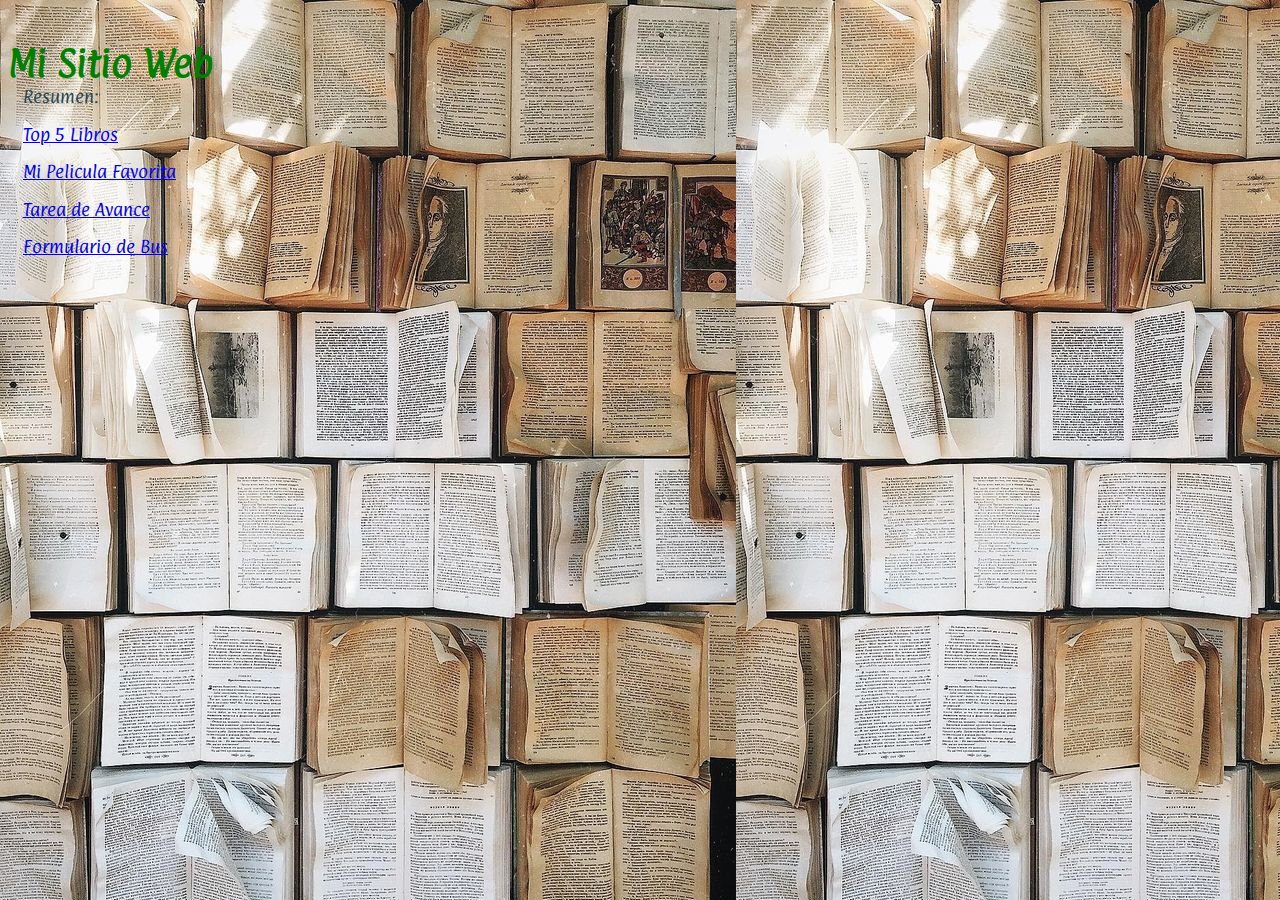
<file: index.html>
<!DOCTYPE html>
<html lang="en">
<head>
    <meta charset="UTF-8">
    <meta name="viewport" content="width=device-width, initial-scale=1.0">
    <link rel="apple-touch-icon" sizes="180x180" href="images/icons/apple-touch-icon.png">
    <link rel="icon" type="image/png" sizes="32x32" href="images/icons/favicon-32x32.png">
    <link rel="icon" type="image/png" sizes="16x16" href="iimages/icons/favicon-16x16.png">
    <link rel="manifest" href="images/icons/site.webmanifest">
    <meta name="msapplication-TileColor" content="#da532c">
    <meta name="theme-color" content="#ffffff">
    <link rel="stylesheet" href="css/styles.css">
    <title>Mi Sitio Web</title>
</head>
<body>
    <h1>Mi Sitio Web</h1>
    <p>
        Resumen:
    </p>
    <p background-color: "#d8da3d">
        <a href="top-5-libros.html" >Top 5 Libros</a>
    </p>
    <p>
        <a href="peli-favo.html"  >Mi Pelicula Favorita</a>
    </p>
    <p>
        <a href="tarea-1.html">Tarea de Avance</a>
    </p>
    <p>
        <a href="viaje-en-bus.html">Formulario de Bus</a>
    </p>
</body>
</html>
</file>
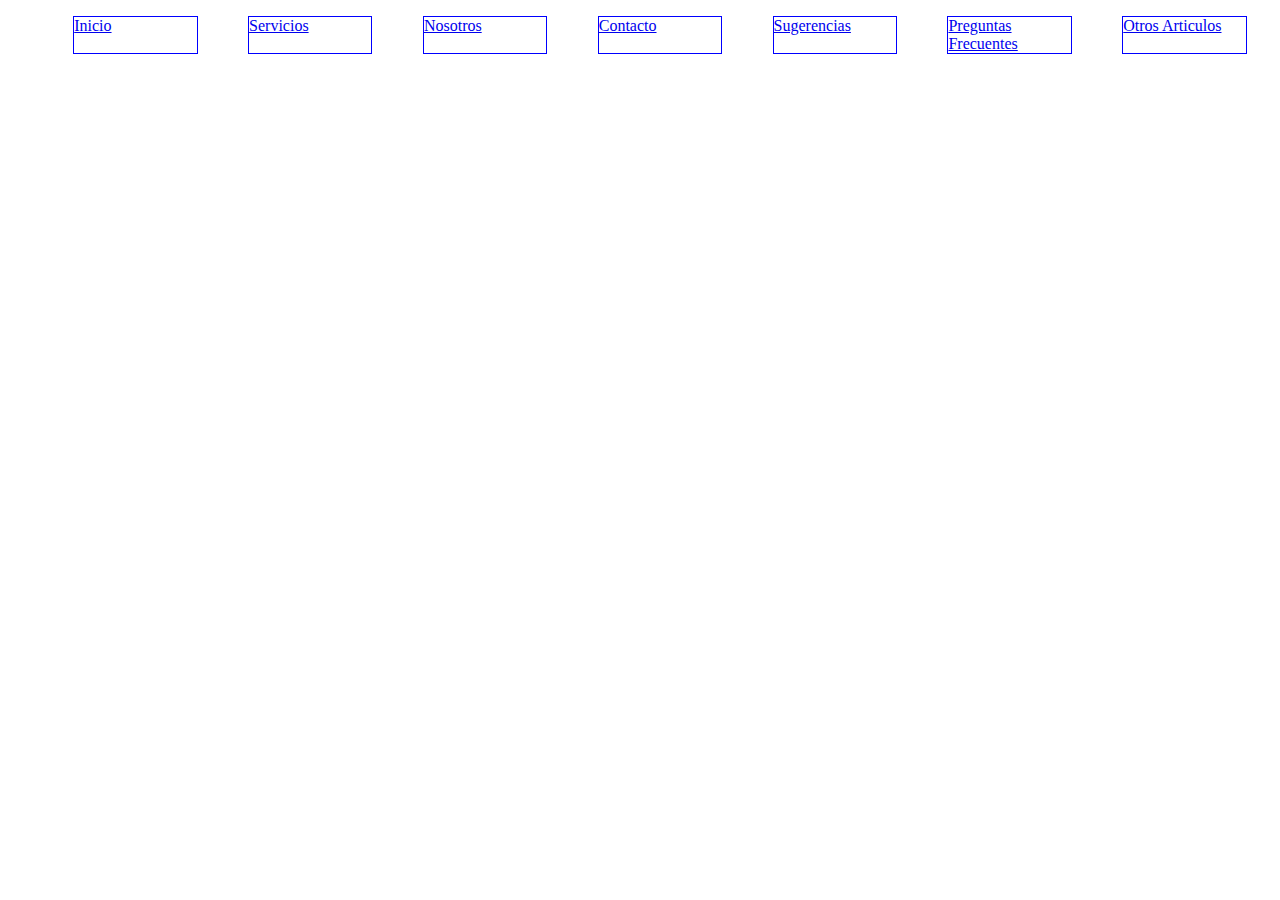
<file: flex-page.html>
<!DOCTYPE html>
<html lang="en">
<head>
    <meta charset="UTF-8">
    <meta name="viewport" content="width=device-width, initial-scale=1.0">
    <link rel="stylesheet" href="css/styless-flex.css">
    <title>Document</title>
</head>
<body>
    <ul>
        <li><a href="#">Inicio</a></li>
        <li><a href="#">Servicios</a></li>
        <li><a href="#">Nosotros</a></li>
        <li><a href="#">Contacto</a></li>
        <li><a href="#">Sugerencias</a></li>
        <li><a href="#">Preguntas Frecuentes</a></li>
        <li><a href="#">Otros Articulos</a></li>
    </ul>
</body>
</html>
</file>
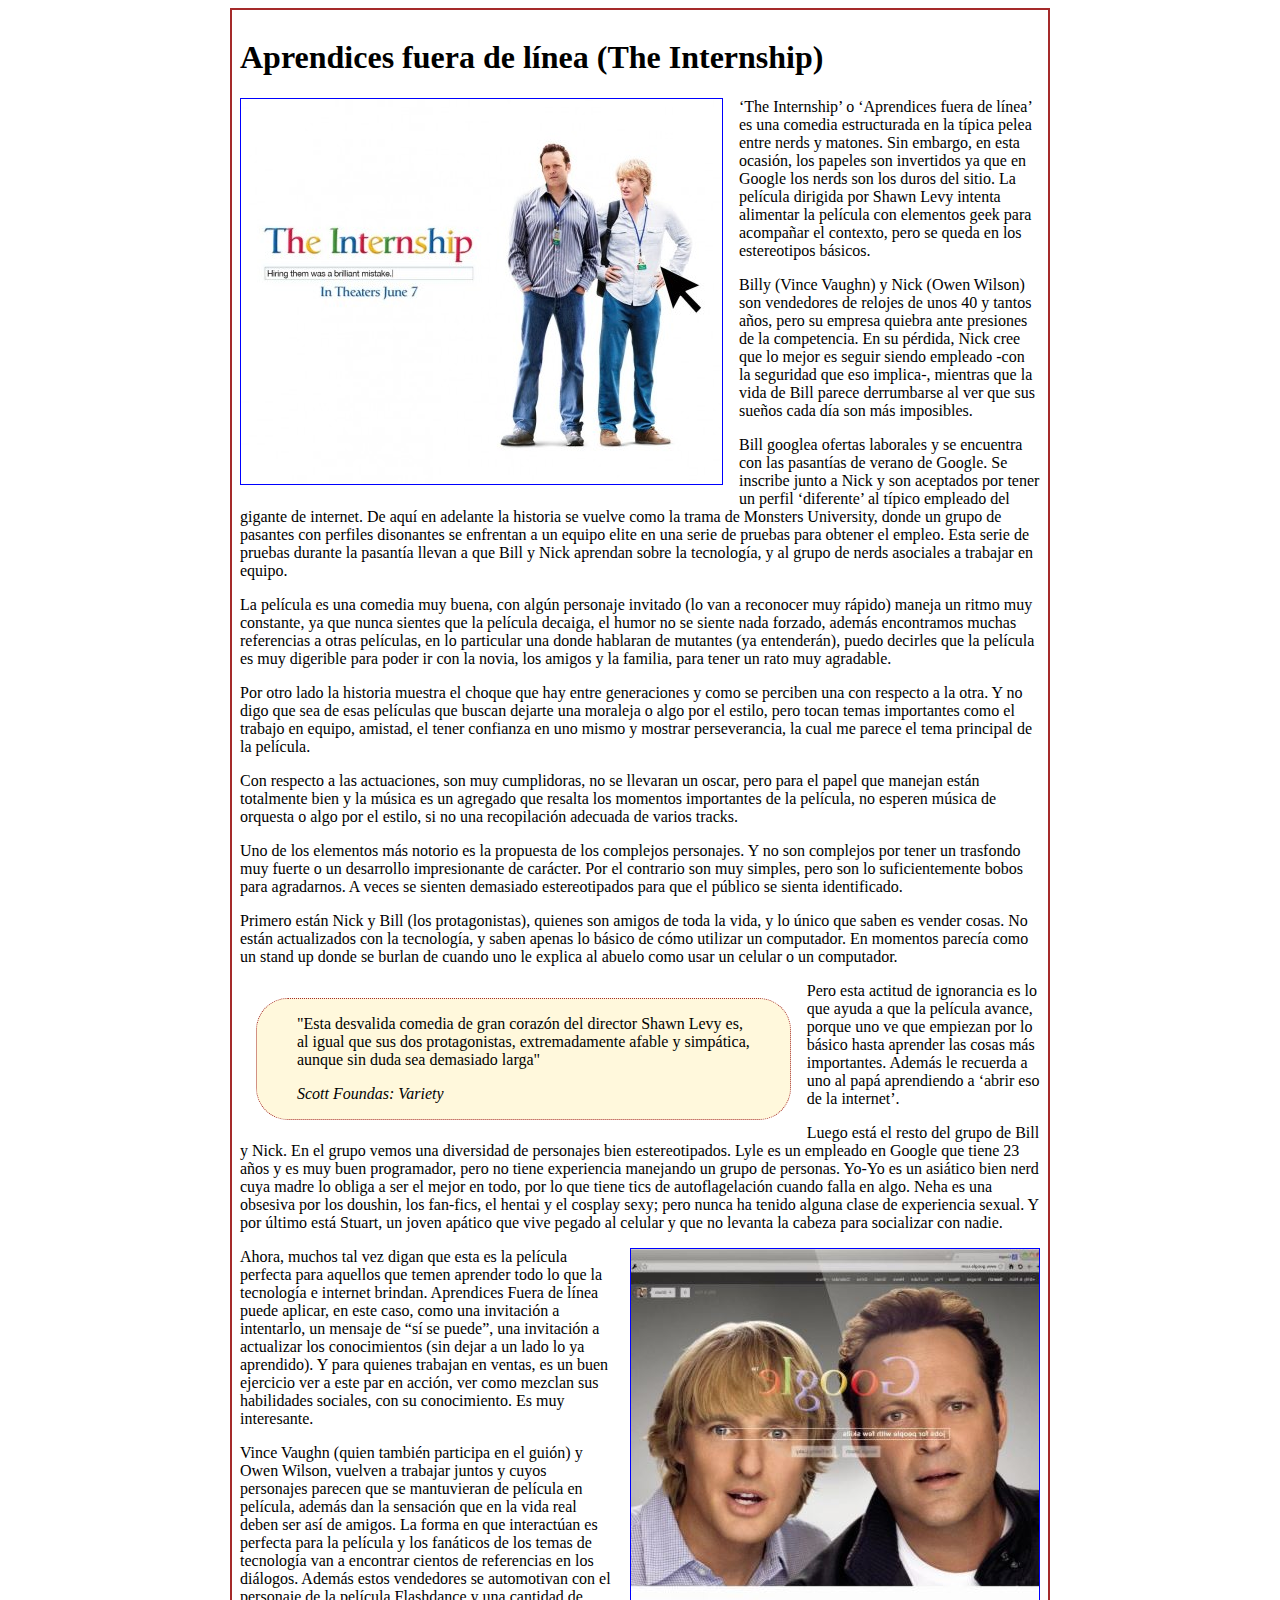
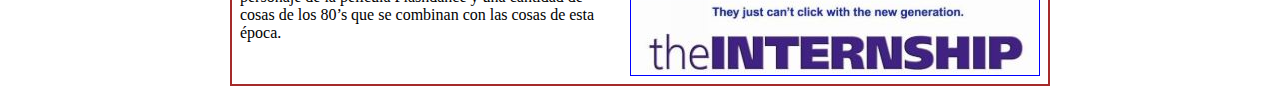
<file: peli-favo.html>
<!DOCTYPE html>
<html lang="en">
<head>
    <meta charset="UTF-8">
    <meta name="viewport" content="width=device-width, initial-scale=1.0">
    <link rel="apple-touch-icon" sizes="180x180" href="images/icons/apple-touch-icon.png">
    <link rel="icon" type="image/png" sizes="32x32" href="images/icons/favicon-32x32.png">
    <link rel="icon" type="image/png" sizes="16x16" href="iimages/icons/favicon-16x16.png">
    <link rel="manifest" href="images/icons/site.webmanifest">
    <meta name="msapplication-TileColor" content="#da532c">
    <meta name="theme-color" content="#ffffff">   
    <link rel="stylesheet" href="css/movies.css">

    <title>Resumen: Aprendices fuera de línea (The Internship)</title>
</head>
<body>
    <article>
        <h1>Aprendices fuera de línea (The Internship)</h1>
        <p>
            <img class="alinearizq" src="./images/internship-3.jpg" alt="internship">
            ‘The Internship’ o ‘Aprendices fuera de línea’ es una comedia estructurada en la 
            típica pelea entre nerds y matones. Sin embargo, en esta ocasión, los papeles 
            son invertidos ya que en Google los nerds son los duros del sitio. La película 
            dirigida por Shawn Levy intenta alimentar la película con elementos geek para 
            acompañar el contexto, pero se queda en los estereotipos básicos.
        </p>
        <p>
            Billy (Vince Vaughn) y Nick (Owen Wilson) son vendedores de relojes de 
            unos 40 y tantos años, pero su empresa quiebra ante presiones de la 
            competencia. En su pérdida, Nick cree que lo mejor es seguir siendo 
            empleado -con la seguridad que eso implica-, mientras que la vida de 
            Bill parece derrumbarse al ver que sus sueños cada día son más imposibles.
        </p>
        <p>
            Bill googlea ofertas laborales y se encuentra con las pasantías de 
            verano de Google. Se inscribe junto a Nick y son aceptados por 
            tener un perfil ‘diferente’ al típico empleado del gigante de 
            internet. De aquí en adelante la historia se vuelve como la 
            trama de Monsters University, donde un grupo de pasantes con 
            perfiles disonantes se enfrentan a un equipo elite en una serie 
            de pruebas para obtener el empleo. Esta serie de pruebas durante 
            la pasantía llevan a que Bill y Nick aprendan sobre la tecnología, 
            y al grupo de nerds asociales a trabajar en equipo.
        </p>
        <p>
            La película es una comedia muy buena, con algún personaje invitado (lo van a reconocer 
            muy rápido) maneja un ritmo muy constante, ya que nunca sientes que la película decaiga, 
            el humor no se siente nada forzado, además encontramos muchas referencias a otras películas, 
            en lo particular una donde hablaran de mutantes (ya entenderán), puedo decirles que la película 
            es muy digerible para poder ir con la novia, los amigos y la familia, para tener un rato muy agradable.
        </p>
        <p>
            Por otro lado la historia muestra el choque que hay entre generaciones y como se perciben una 
            con respecto a la otra. Y no digo que sea de esas películas que buscan dejarte una moraleja 
            o algo por el estilo, pero tocan temas importantes como el trabajo en equipo, amistad, el 
            tener confianza en uno mismo y mostrar perseverancia, la cual me parece el tema principal de la película.
        </p>
        <p>
            Con respecto a las actuaciones, son muy cumplidoras, no se llevaran un oscar, pero para el 
            papel que manejan están totalmente bien y la música es un agregado que resalta los momentos 
            importantes de la película, no esperen música de orquesta o algo por el estilo, si no una 
            recopilación adecuada de varios tracks.
        </p>
        <p>
            Uno de los elementos más notorio es la propuesta de los complejos personajes. 
            Y no son complejos por tener un trasfondo muy fuerte o un desarrollo impresionante 
            de carácter. Por el contrario son muy simples, pero son lo suficientemente bobos 
            para agradarnos. A veces se sienten demasiado estereotipados para que el público 
            se sienta identificado.
        </p>
        <p>
            Primero están Nick y Bill (los protagonistas), quienes son amigos de toda la vida, 
            y lo único que saben es vender cosas. No están actualizados con la tecnología, 
            y saben apenas lo básico de cómo utilizar un computador. En momentos parecía como 
            un stand up donde se burlan de cuando uno le explica al abuelo como usar un 
            celular o un computador.
        </p>
        <aside>
            <blockquote>
                <p>
                    "Esta desvalida comedia de gran corazón del director Shawn Levy es, 
                    <br>al igual que sus dos protagonistas, extremadamente afable y simpática, 
                    <br>aunque sin duda sea demasiado larga"                    
                </p>
                <cite>
                    Scott Foundas: Variety
                </cite>
            </blockquote>
        </aside>
        <P>
            Pero esta actitud de ignorancia es lo que ayuda a que la película avance, 
            porque uno ve que empiezan por lo básico hasta aprender las cosas más importantes. 
            Además le recuerda a uno al papá aprendiendo a ‘abrir eso de la internet’.
        </P>
        <p>
            Luego está el resto del grupo de Bill y Nick. En el grupo vemos una 
            diversidad de personajes bien estereotipados. Lyle es un empleado en 
            Google que tiene 23 años y es muy buen programador, pero no tiene 
            experiencia manejando un grupo de personas. Yo-Yo es un asiático bien 
            nerd cuya madre lo obliga a ser el mejor en todo, por lo que tiene tics 
            de autoflagelación cuando falla en algo. Neha es una obsesiva por los 
            doushin, los fan-fics, el hentai y el cosplay sexy; pero nunca ha tenido 
            alguna clase de experiencia sexual. Y por último está Stuart, un joven 
            apático que vive pegado al celular y que no levanta la cabeza para 
            socializar con nadie.
            <img class="alinearder" src="./images/internship-2.jpg" alt="Internship">
        </p>
        <p>
            Ahora, muchos tal vez digan que esta es la película perfecta para aquellos que temen 
            aprender todo lo que la tecnología e internet  brindan. Aprendices Fuera de línea puede aplicar, en este caso, 
            como una invitación a intentarlo, un mensaje de “sí se puede”, una invitación a 
            actualizar los conocimientos (sin dejar a un lado lo ya aprendido). Y para quienes 
            trabajan en ventas,  es un buen ejercicio ver a este par en acción, 
            ver como mezclan sus habilidades sociales, con su conocimiento. Es muy interesante. 
            </p>
        <p>
            Vince Vaughn (quien también participa en el guión) y Owen Wilson, vuelven a trabajar 
            juntos y cuyos personajes parecen que se mantuvieran de película en película, además dan la sensación 
            que en la vida real deben ser así de amigos. La forma en que interactúan es perfecta para 
            la película y los fanáticos de los temas de tecnología van a encontrar cientos de referencias 
            en los diálogos. Además estos vendedores se automotivan con el personaje de la película Flashdance 
            y una cantidad de cosas de los 80’s que se combinan con las cosas de esta época.
        </p>
    </article>
</body>
</html>
</file>
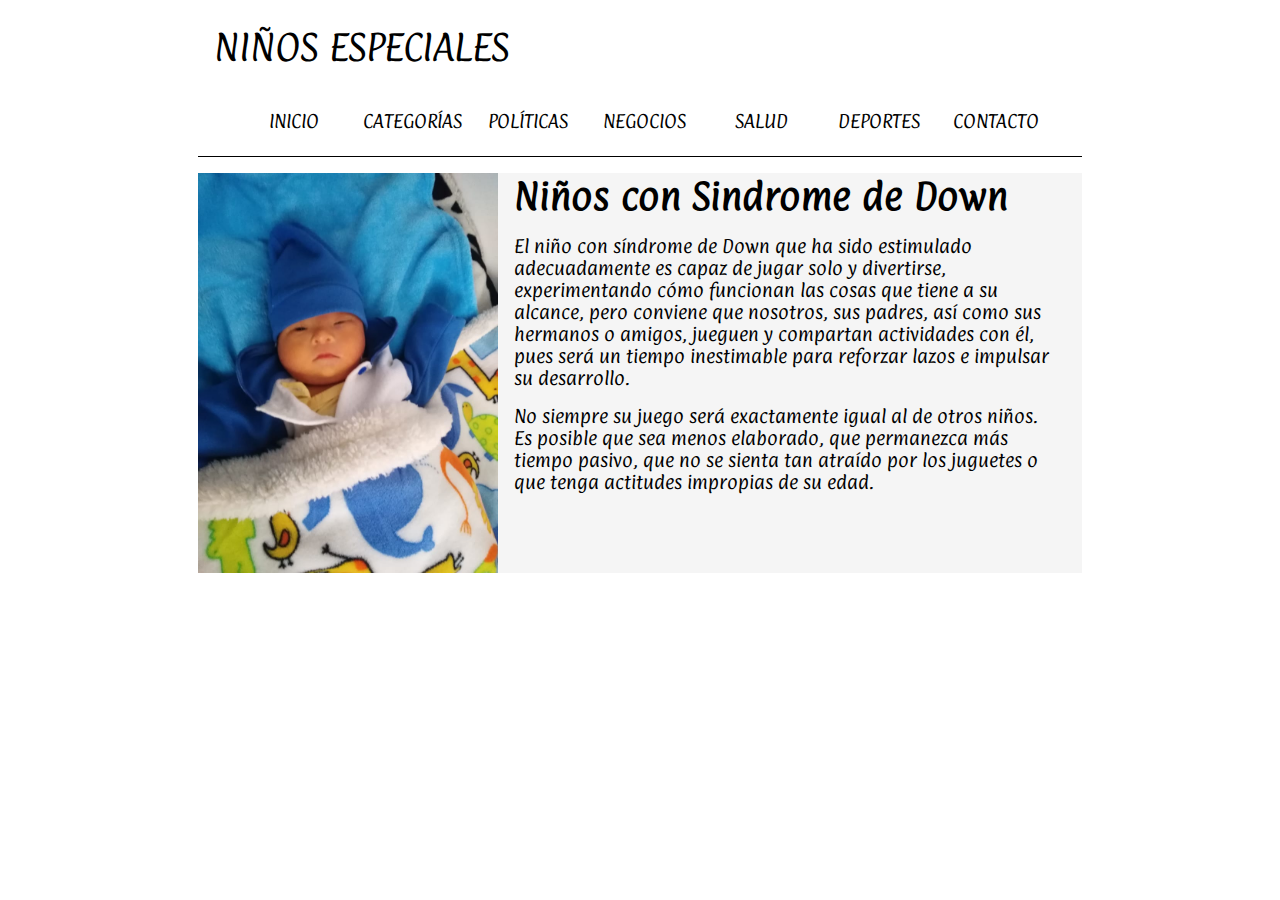
<file: tarea-1.html>
<!DOCTYPE html>
<html lang="en">
<head>
    <meta charset="UTF-8">
    <meta name="viewport" content="width=device-width, initial-scale=1.0">
    <link rel="apple-touch-icon" sizes="180x180" href="images/icons/apple-touch-icon.png">
    <link rel="icon" type="image/png" sizes="32x32" href="images/icons/favicon-32x32.png">
    <link rel="icon" type="image/png" sizes="16x16" href="iimages/icons/favicon-16x16.png">
    <link rel="manifest" href="images/icons/site.webmanifest">
    <meta name="msapplication-TileColor" content="#da532c">
    <meta name="theme-color" content="#ffffff">
    <title>Tarea</title>
    <link rel="stylesheet" href="css/styles-1.css">
</head>
<body>
    <header>
        NIÑOS ESPECIALES      
    </header>
    <nav>
        <ul>
            <li><a href="index.html">INICIO</a></li>
            <li><a href="#">CATEGORÍAS</a></li>
            <li><a href="#">POLÍTICAS</a></li>
            <li><a href="#">NEGOCIOS</a></li>
            <li><a href="#">SALUD</a></li>
            <li><a href="#">DEPORTES</a></li>
            <li><a href="#">CONTACTO</a></li>
        </ul>
    </nav>  
    <hr color="black" size=1 >
    <article>
        <img class="alinearizq" src="images/mi-bebe.jpeg" alt="Mi Bebé" width="300rem">
        
        <h1>Niños con Sindrome de Down</h1>
        <p>            
            El niño con síndrome de Down que ha sido estimulado adecuadamente es capaz de 
            jugar solo y divertirse, experimentando cómo funcionan las cosas que tiene a 
            su alcance, pero conviene que nosotros, sus padres, así como sus hermanos o 
            amigos, jueguen y compartan actividades con él, pues será un tiempo 
            inestimable para reforzar lazos e impulsar su desarrollo.
        </p>
        <p>
            No siempre su juego será exactamente igual al de otros niños. 
            Es posible que sea menos elaborado, que permanezca más tiempo pasivo, 
            que no se sienta tan atraído por los juguetes o que tenga actitudes 
            impropias de su edad.  
        </p>
    </article>
</body>
</html>
</file>
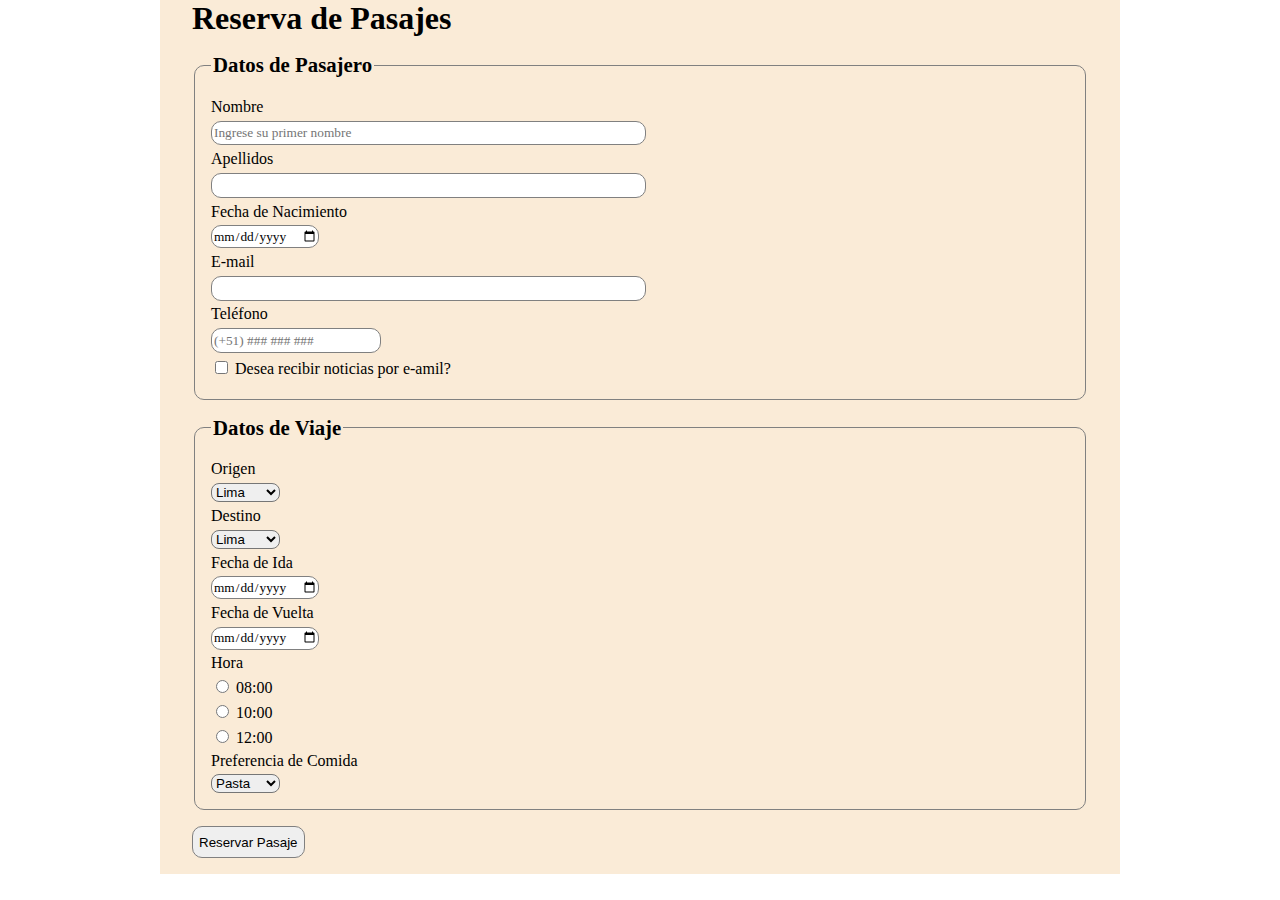
<file: viaje-en-bus.html>
<!DOCTYPE html>
<html lang="en">
<head>
    <meta charset="UTF-8">
    <meta name="viewport" content="width=device-width, initial-scale=1.0">
    <title>Reserva de Pasajes</title>
    <link rel="stylesheet" href="css/style-form.css">
</head>
<body>
    <div class="wrapper">
    <h1>Reserva de Pasajes</h1>
    <form action="">
        <fieldset>
        <legend>Datos de Pasajero</legend>
        <label for="nombre">Nombre</label>  
        <input type="text" name="nombre" id="nombre" placeholder="Ingrese su primer nombre">
        <label for="apellidos">Apellidos</label>  
        <input type="text" name="apellidos" id="apellidos">
        <label for="fec_nacimiento">Fecha de Nacimiento</label>  
        <input type="date" name="fec_nacimiento" id="fec_nacimiento">
        <label for="email">E-mail</label>  
        <input type="text" name="email" id="email">
        <label for="telefono">Teléfono</label>  
        <input type="tel" name="telefono" id="telefono" placeholder="(+51) ### ### ###" maxlength="9">
        <br>    
        <label for="noticias">
        <input type="checkbox" name="noticias" id="noticias">
        Desea recibir noticias por e-amil?</label> 
        </fieldset>
        <fieldset>
            <legend>Datos de Viaje</legend>
            <label for="origen">Origen</label>
            <select name="origen" id="origen">
                <option value="lima">Lima</option>
                <option value="pisco">Pisco</option>
                <option value="ica">Ica</option>
                <option value="chincha">Chincha</option>
            </select>
            <label for="destino">Destino</label>
            <select name="destino" id="destino">
                <option value="lima">Lima</option>
                <option value="pisco">Pisco</option>
                <option value="ica">Ica</option>
                <option value="chincha">Chincha</option>
            </select>
            <label for="fec_ida">Fecha de Ida</label>  
                <input type="date" name="fec_ida" id="fec_ida">
            <label for="fec_vuelta">Fecha de Vuelta</label>  
                <input type="date" name="fec_vuelta" id="fec_vuelta">
            <label for="">Hora </label>               
            <label for="hora8">
                <input type="radio" name="hora" id="hora8" value="8"> 
                08:00
            </label>
            <label for="hora10">
                <input type="radio" name="hora" id="hora10" value="10">
                10:00
            </label>            
            <label for="hora12">
                <input type="radio" name="hora" id="hora12" value="12">
                12:00
            </label>
        <label for="comida">Preferencia de Comida</label>
        <select name="comida" id="comida">
            <option value="pasta">Pasta</option>
            <option value="carne">Carne</option>
            <option value="pollo">Pollo</option>
            <option value="pescado">Pescado</option>           
        </select>
        </fieldset>        
        <button>Reservar Pasaje</button>
    </form>
    </div>
</body>
</html>
</file>
<file: css/styles.css>
@font-face {
    font-family: fuenteParrafo;
    src: url(Paprika-Regular.ttf);
}

@font-face {
    font-family: fuenteTitulo;
    src: url(Paprika-Regular.ttf);
}
body{
    background-image: url("../images/libros-2.jpg");
}
nav{
    background-color: #cb997e;    
    font-family: fuenteTitulo;
}
header img{    
    border: 2px solid #cb997e;
    border-radius: 50px;
}
nav a{
    text-decoration: none;
    display: block;
    padding: 1rem;
}
nav a:link{
    color: #52796f;
}
nav a:visited{
    color: #2f3e46;
}
nav a:focus{
    border: 1px dotted #000000;
}

nav ul{
    list-style: none;
    margin: 0;
    text-align: center;
    display: flex;
    flex-flow: row nowrap;
    justify-content: space-around;
}
nav li{
    border: 1px solid #fff1e6;
    width: 150rem;
    text-align: center;
    display: inline-block;
    background-color: #774936;
    color: whitesmoke;
    flex-basis: 25% ;
}
nav li:hover{
    background-color: #cb997e;
}
header{
    background-color: #ddbea9;
    font-size: 3.5em;
    text-align: center;
    padding: 2rem;
    font-family: fuenteTitulo;
}
article{
    padding: 0 2em;
    background-color: #f0efeb;
}
article a{
    text-decoration: none;
}
article a:link{
    color: #774936;
}
article a:visited{
    color: #ee6c4d;
}
article a:focus{
    border: 1px dotted #000000;
}
article a:hover{
    text-decoration: underline;
}

article ul{
    list-style-type: square;
}
article ol{
    list-style-type: lower-roman;
}
nav, header, article{    
    margin: 0 20%;
    border: 0 dotted black
}
img {
    border: 2px solid brown;
    border-radius: 15px;
}
p{
    font-family: fuenteParrafo;
    line-height: 1.5em;
    font-size: 15px;
    border: 0 dotted blueviolet;
    font-family: fuenteParrafo;
    padding: 0 2em 1em 1em;
    margin: 0;
    color: #264653;
}
.resaltar{
    font-style: italic;
    font-weight: bold;
    color: blueviolet;
}
h1,h2 {  
    font-family: fuenteTitulo;
    color: green;
    border: 0 solid blue;
} 
h1{
    font-size: 2em;
    margin: 0;
    padding-top: 1em;
}
h2{
    color: #2b2d42;
}



/*
    comentario
    codigo de la pagina https://frontendmasters.github.io/bootcamp/
*/
/*
.lesson-title {
    font-size: 32px;  
    font-family: PosterizerKGRough,Courier New,Courier,monospace;
    color: #2c2825;
}*/

/*
h2{
    font-family: PosterizerKGRough,Courier New,Courier,monospace;
}*/
</file>
<file: css/styless-flex.css>
ul{
    list-style-type: none;
    display: flex;
    flex-flow: row nowrap;
    justify-content: space-around;
}
li{
    border: 1px solid blue;
    flex-basis: 10%;
}
</file>
<file: css/movies.css>
.alinearizq{
    float: left;
    margin: 0 1rem 1rem 0 ;
    border: 1px solid blue;
}
.alinearder{
    float: right;
    margin: 1rem 0 0 1rem;
    border: 1px solid blue;
}
article{
    border: 2px solid brown;
    width: 50rem;
    margin: 0 auto;
    padding: .5rem;
}
article:after {
    content: "";
    display: table;
    clear: both;
}

aside{
    border: 1px dotted brown;
    float: left;
    margin: 1rem;
    border-radius: 2rem;
    background-color: cornsilk;
}
</file>
<file: css/styles-1.css>
@font-face {
    font-family: fuenteParrafo;
    src: url(Paprika-Regular.ttf);
}

@font-face {
    font-family: fuenteTitulo;
    src: url(Paprika-Regular.ttf);
}
body{
    font-family: fuenteParrafo;
}
header{
    font-size: 2rem;
    text-align: left;
    padding: 1rem;
    font-family: fuenteTitulo;
}
nav ul{
    text-decoration: none;
    list-style: none;
    text-align: letf;
    color: black;
}
nav li{
    display: inline-block;
    font-size: 1rem; 
    text-align: center;
    color: black;

}
nav li:hover{
    background-color: black;
    color:  white;
}
nav a{
    display: block;
    text-decoration: none;
    padding: .5rem;
    color: black;
}
nav a:link{
    color: black;
}
nav a:visited{
    color: black;
}
nav a:hover{
    color: white;
}
a{
    width: 6rem;
}
nav, header, article{    
    margin: 0 15%;
}
hr{
    margin: 0 15%;
}
.alinearizq{
    float: left;    
    margin: 0 1rem 0 0 ;
}
article{
    background-color: whitesmoke;
}
article:after {
    content: "";
    display: table;
    clear: both;
}

h1,p{
    margin: 1rem 1.5rem 0 0 ;
}
</file>
<file: css/style-form.css>
.wrapper{
    width: 70%;
    margin: 0 auto;
    background-color: antiquewhite;
    padding:0 2rem 1rem 2rem;
}
h1{
    margin: 0;
    margin-bottom: 1rem;
}
body{
    margin: 0;
}
label{
    display: block;
    margin: 0.3rem 0;
}
fieldset{
    border: 1px solid grey;
    border-radius: 10px;
    padding: 1rem;
    margin-bottom: 1rem ;
}
legend{
    font-size: 1.3rem;
    font-weight: bold;
}
input{
    font-family: 'Times New Roman', Times, serif;
}
input[type="tel"],
input[type="date"],
input[type="text"]{
    height: 1.3rem;
    border-radius: 10px;
    border: 1px solid gray;
}
input[type="text"]{
    width: 50%;
}
button{
    height: 2rem;
    border: 1px solid grey;
    border-radius: 10px;
}
button:hover{
    background-color: brown;
    color: white;
}
select{
    width: 8%;
    border-radius: 8px;
}
</file>
